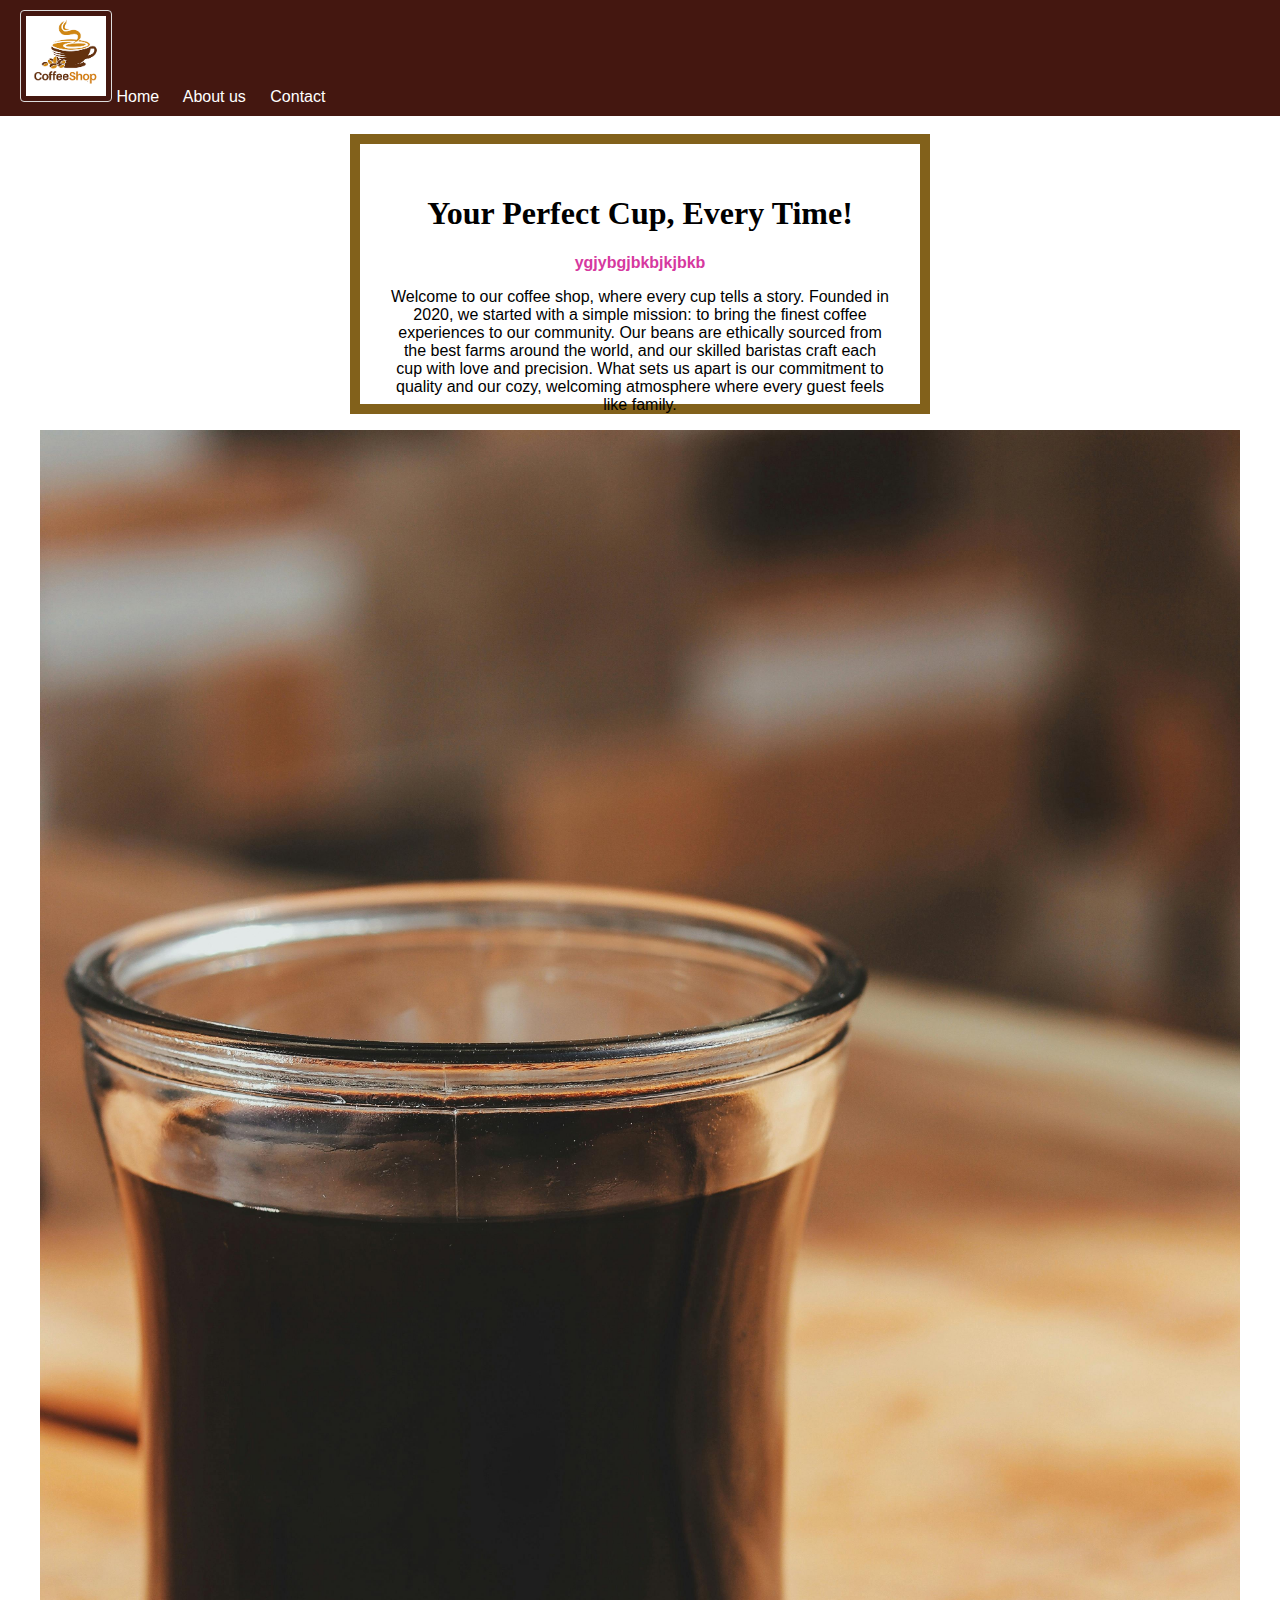
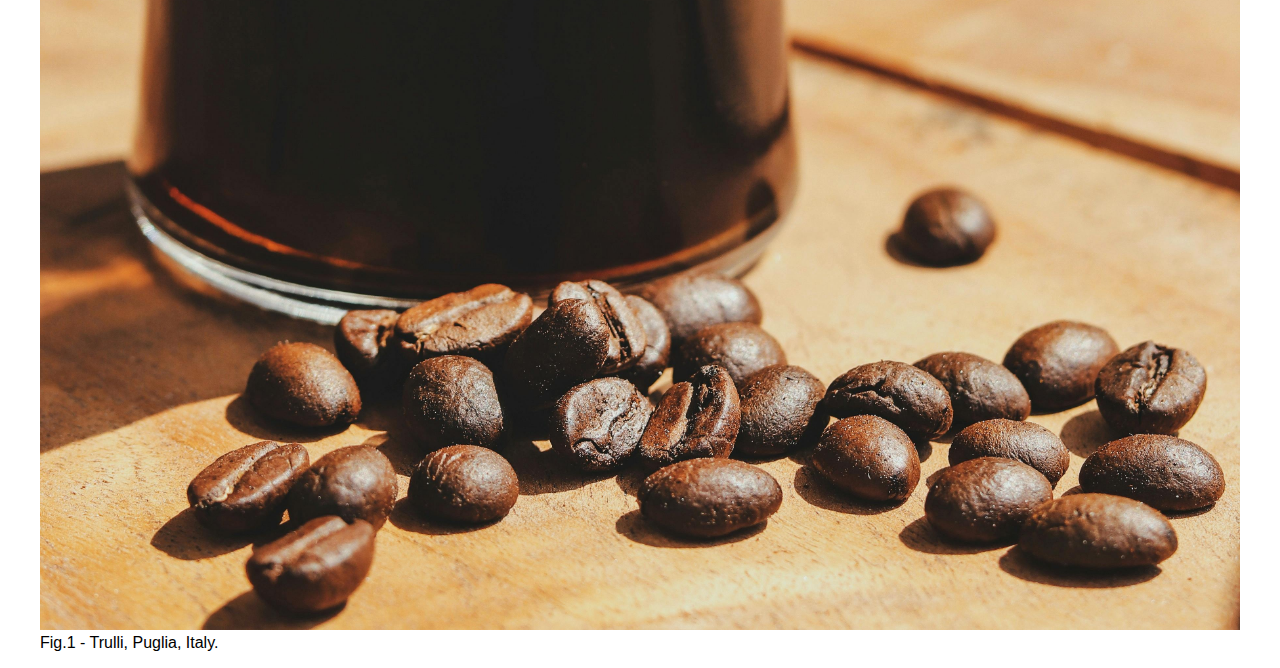
<file: about.html>
<!DOCTYPE html>
<html lang="en">
<head>
    <meta charset="UTF-8">
    <meta name="viewport" content="width=device-width, initial-scale=1.0">
    <title>coffee-shop</title>
    <link rel="stylesheet" href="style.css" />
</head>



<header>
  <nav>
  <img src="assets/logo/coffeelogo.png" alt="logo" srcset="">       
  <a href="index.html">Home</a>
  <a href="about.html">About us</a>
  <a href="contact.html">Contact</a>
</nav>
</header>

<main>
  <br>
  <section id="example1">
    <div>
<h1 class="text">Your Perfect Cup, Every Time!</h1>
<h2>ygjybgjbkbjkjbkb</h2>

<p class="text">Welcome to our coffee shop, where every cup tells a story. Founded in 2020, we started with a simple mission: to bring the 
 finest coffee experiences to our community. Our beans are ethically sourced from the best farms around the world, and our 
 skilled baristas craft each cup with love and precision. What sets us apart is our commitment to quality and our cozy, welcoming 
 atmosphere where every guest feels like family.
</p>
</div>
</section>

<figure>
 <img src="assets/images/2.jpg" alt="coffee" style="width:100%">
 <figcaption>Fig.1 - Trulli, Puglia, Italy.</figcaption>
</figure>

</main>
  


</html>
</file>
<file: style.css>
header {
    background-color: #441710;
    padding: 10px 20px;
  }
  
  nav a {
    color: rgb(255, 255, 255);
    text-decoration: none;
    margin-right: 20px;
  }
  nav img {
    
    
    border: 1px solid #ddd;
    border-radius: 4px;
    padding: 5px;
    width: 150px;
    width: 80px;
  }

  h1{
    text-align: center;
    font-family: "Impact", fantasy;   
  }

  
/* Fixed background image */
.fixed-bg {
    background-image: url("assets/images/3.jpg");
    background-attachment: fixed;
    /* The image will not scroll with the page */
    background-position: center;
    /* Centers the background image */
    background-size: cover;
    /* Ensure the image covers the entire section */
  }
  body {
    font-family: Arial, sans-serif;
    margin: 0;
  }
  
  section {
    height: 200px;
    padding: 3rem 0;
    text-align: center;
    color: white;
  }
  
  /* Background color */
  .color-bg {
    background-color: #3498db;
    /* Solid blue background */
  }
  

  /* Custom font face declaration */
@font-face {
    font-family: "Yarndings 12";
    font-style: normal;
    font-weight: 400;
    src: url(https://fonts.gstatic.com/s/yarndings12/v2/55xreyp2N8T5P2LJbZAlkY9smJjNAWZEnJ5-.woff2)
      format("woff2");
  }
  /* Import from Google Fonts */
  
  @import url("https://fonts.googleapis.com/css2?family=Roboto:ital,wght@0,100;0,300;0,400;0,500;0,700;0,900;1,100;1,300;1,400;1,500;1,700;1,900&display=swap");

  #example1 {
    box-sizing: content-box;
    width: 500px;
    height: 200px;
    padding: 30px;
    border: 10px solid #82611b;
    margin: 0 auto;
  }
  #example2 {
    box-sizing: border-box;
    width: 300px;
    height: 200px;
    padding: 30px;
    border: 10px solid #f0808d;
    margin: 0 auto;
  }
  
  .text{
    color: black;
  }




  @media only screen and (max-width: 600px) {
    /* CSS rules for extra small screens */
    #example1 {
      box-sizing: content-box;
      width: 120px;
      height: 695px;
      padding: 30px;
      border: 10px solid #f1ad1c;
      margin: 0 auto;
    }
  }
   
  /* Small devices (portrait tablets and large phones, 600px to 768px) */
  @media only screen and (min-width: 601px) and (max-width: 768px) {
    /* CSS rules for small screens */
    h2{
        font-size: 16px;
        color: rgb(8, 245, 51);
    }
  }
   
  /* Medium devices (landscape tablets, 768px to 992px) */
  @media only screen and (min-width: 769px) and (max-width: 992px) {
    /* CSS rules for medium screens */
    h2{
        font-size: 16px;
        color: rgb(43, 86, 26);
    }
  }
   
  /* Large devices (laptops/desktops, 992px to 1200px) */
  @media only screen and (min-width: 993px) and (max-width: 1200px) {
    /* CSS rules for large screens */
    h2{
        font-size: 16px;
        color: brown;
    }
  }
   
  /* Extra large devices (large desktops, 1200px and up) */
  @media only screen and (min-width: 1201px) {
    /* CSS rules for extra large screens */
    h2{
        font-size: 16px;
        color: rgb(214, 57, 159);
    }
  }
</file>
